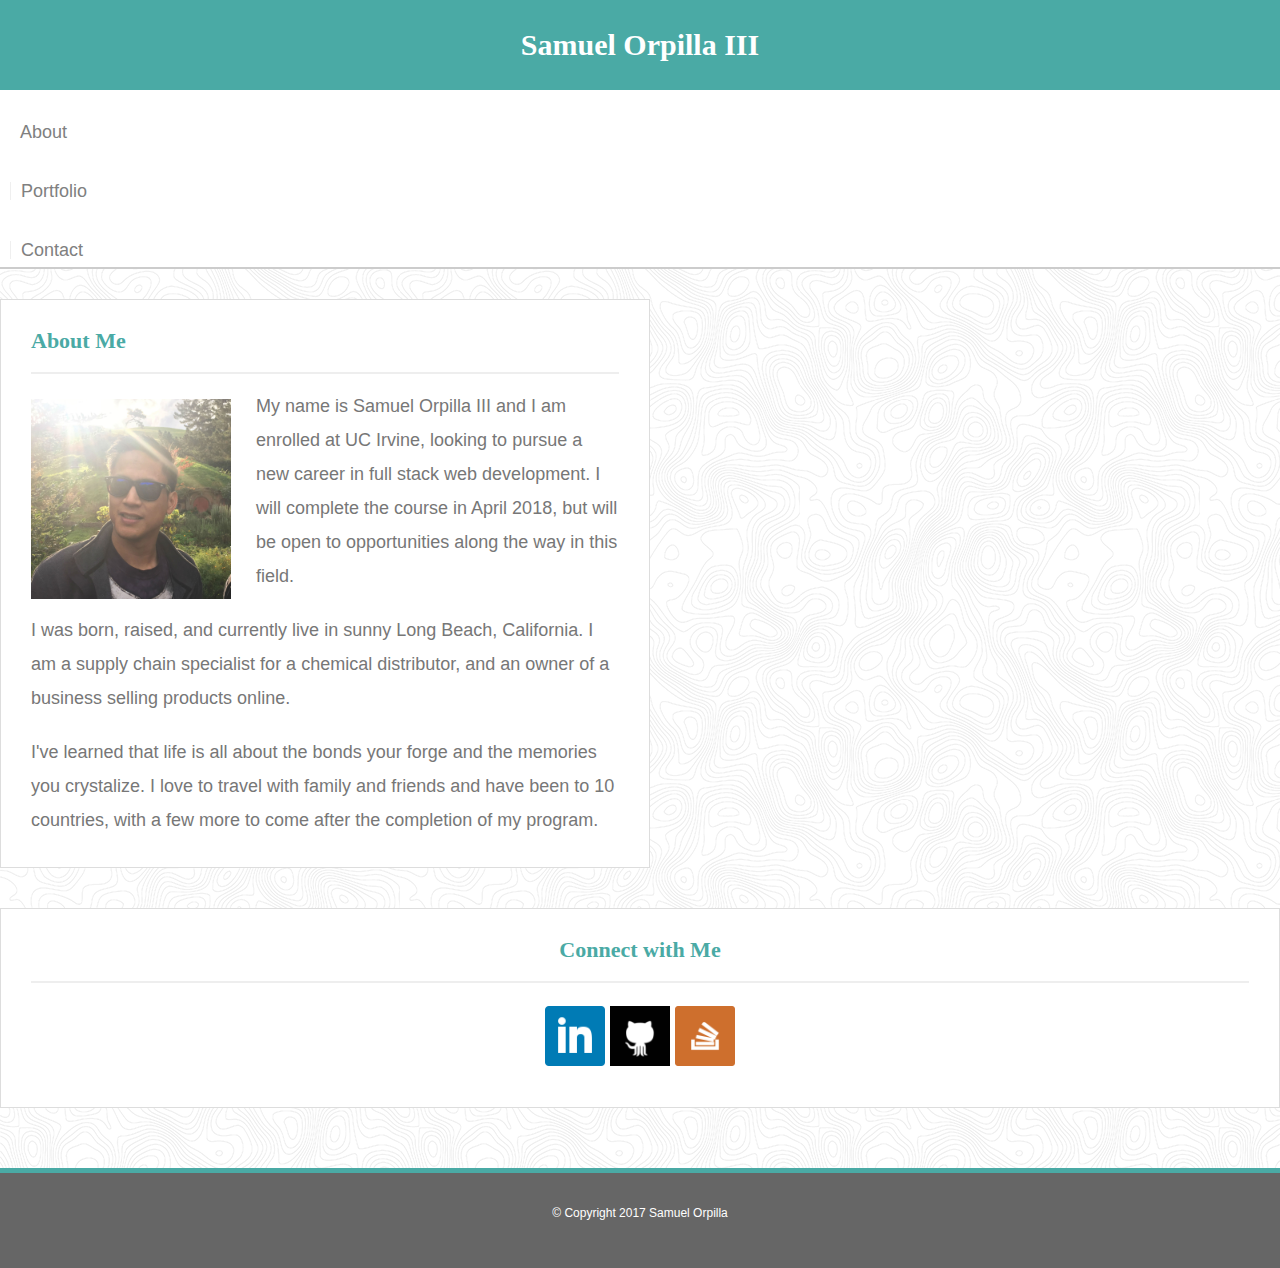
<file: index.html>
<!DOCTYPE html>
<html>
<head>
	<title>Samuel Orpilla's Portfolio</title>
	<link rel="stylesheet" type="text/css" href="assets/css/reset.css">

<link rel="stylesheet" href="https://maxcdn.bootstrapcdn.com/bootstrap/4.0.0-beta/css/bootstrap.min.css" integrity="sha384-/Y6pD6FV/Vv2HJnA6t+vslU6fwYXjCFtcEpHbNJ0lyAFsXTsjBbfaDjzALeQsN6M" crossorigin="anonymous">
<link rel="stylesheet" type="text/css" href="assets/css/style.css">
	<meta name="viewport" content="width=device-width, initial-scale=1">
</head>
<body>
	<div class ="container">

		<div class = "row" id="row1">
			
				<div class = "col-12 col-sm-12 col-md-6 col-lg-6 col-xl-6">
					<div class="heading">Samuel Orpilla III
					</div>	
				</div>
				
				<div class = "col-8 col-sm-8 col-md-6 col-lg-6 col-xl-6" id = "nav-menu">
					<ul class="nav justify-content-end">  <!--  class="nav justify-content-end -->
					  <li class="nav-item">
					    <a class="nav-link active" href="index.html">About</a>
					  </li>
					  <li class="nav-item">
					    <a class="nav-link" id = "nav-link2"href="portfolio.html">Portfolio</a>
					  </li>
					  <li class="nav-item">
					    <a class="nav-link" id = "nav-link3"href="contact.html.">Contact</a>
					  </li>
				 
					</ul>
				</div>
			
		</div>

		<div class = "row">
			<div class = "col-12 col-sm-12 col-md-8 col-lg-8 col-xl-8">
				<section class="main-section">
					<h3>About Me</h3>
					
					<!--  article to go under the title  -->
								
					<img id="picture-profile" src="assets/images/profile_sam.jpg" alt="Profile Picture">
					<p>My name is Samuel Orpilla III and I am enrolled at UC Irvine, looking to pursue a new career in full stack web development. I will complete the course in April 2018, but will be open to opportunities along the way in this field.
					</p>
					<p>I was born, raised, and currently live in sunny Long Beach, California. I am a supply chain specialist for a chemical distributor, and an owner of a business selling products online.
					</p>
					<p>I've learned that life is all about the bonds your forge and the memories you crystalize. I love to travel with family and friends and have been to 10 countries, with a few more to come after the completion of my program.
					</p>	
				</section>	
			</div>
			
			<div class = "col-12 col-sm-12 col-md-4 col-lg-4 col-xl-4">
				
				<aside class="aside">
					<div id="connect">

						<h3>Connect with Me</h3>
						
						
						<a href="https://www.linkedin.com/in/samuel-orpilla-8a162b148/" target="_blank" class="icon_social-link"><img src="assets/images/icon_linkedin.png" alt="linkedin icon" class="icon-social">
						</a>
						<a href="https://github.com/orpillasam" target="_blank" class="icon_social-link"><img src="assets/images/icon_github.png" alt="Github icon" class="icon-social">
						</a>
						<a href="https://stackoverflow.com/users/8595556/sam-orpilla" target="_blank" class="icon_social-link"><img src="assets/images/icon_stackoverflow.png" alt="Stackoverflow icon" class="icon-social">
						</a>
					</div>
				</aside>
			</div>
		</div>

		<div class = "row">
			<div class = "col-sm-12">

				<footer class="footer">
					<p> &copy Copyright 2017 Samuel Orpilla</p>
				</footer>	
			</div>
		</div>
	</div>		
</body>
</html>
</file>
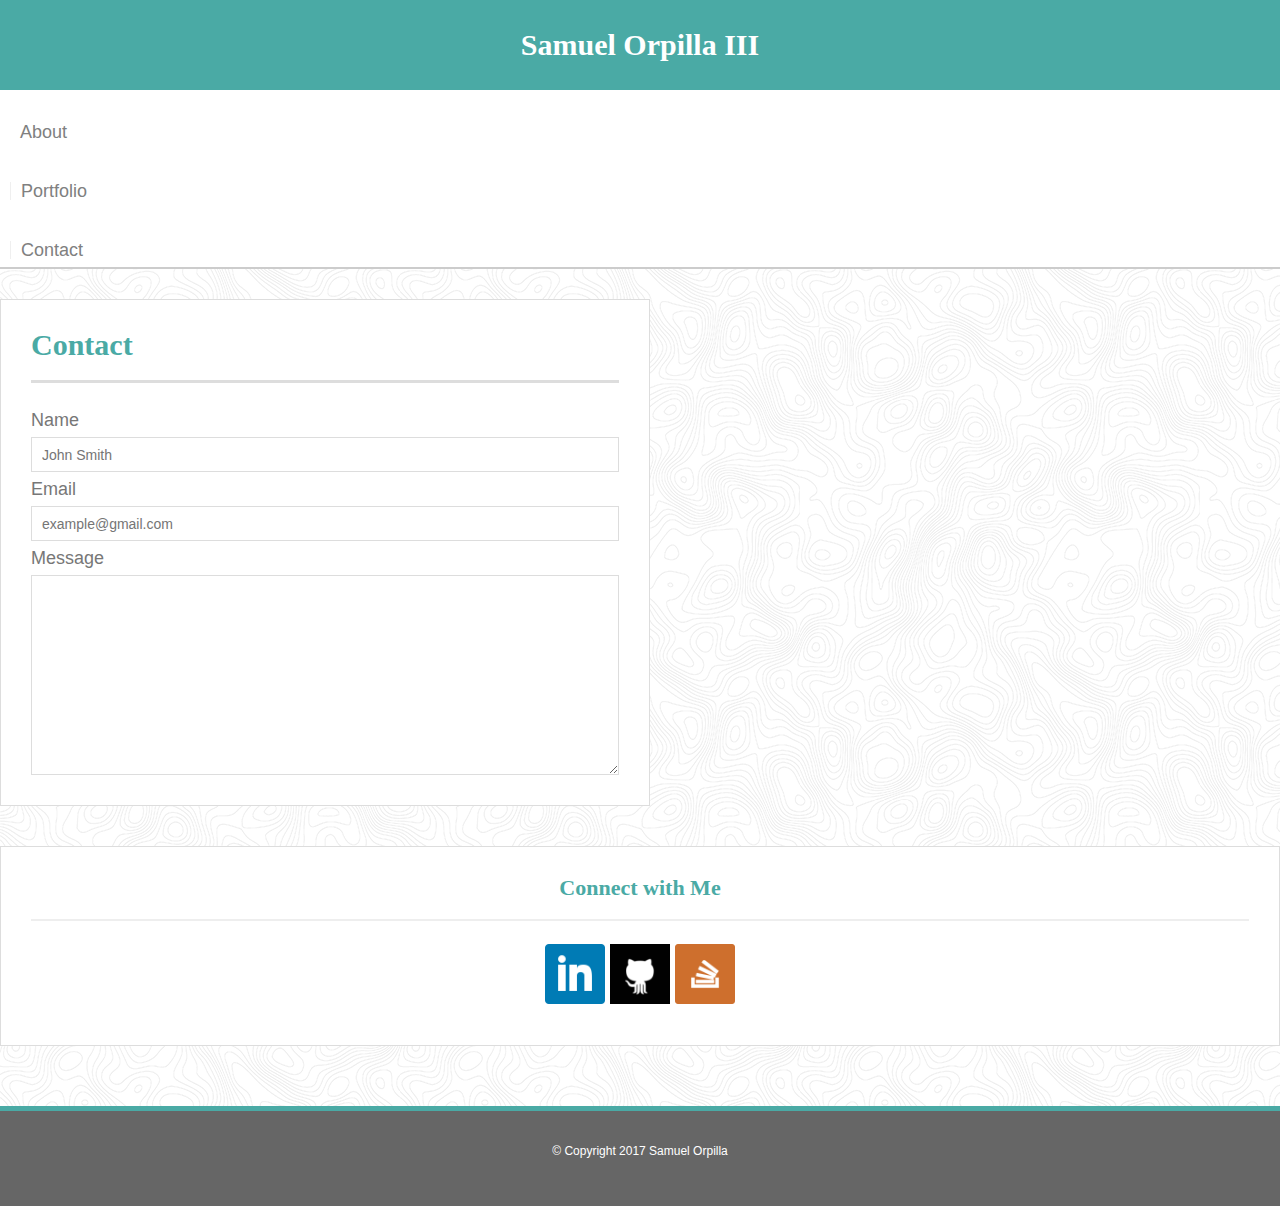
<file: contact.html>
<!DOCTYPE html>
<html>
<head>
	<title>Samuel Orpilla's Portfolio</title>
	<link rel="stylesheet" type="text/css" href="assets/css/reset.css">
	<link rel="stylesheet" type="text/css" href="assets/css/style.css">
<link rel="stylesheet" href="https://maxcdn.bootstrapcdn.com/bootstrap/4.0.0-beta/css/bootstrap.min.css" integrity="sha384-/Y6pD6FV/Vv2HJnA6t+vslU6fwYXjCFtcEpHbNJ0lyAFsXTsjBbfaDjzALeQsN6M" crossorigin="anonymous">
<link rel="stylesheet" type="text/css" href="assets/css/style.css">
	
</head>
<body>

	<!-- to seperate content from footer to make footer sticky  -->
	<div class ="container">
		<!-- Header the full length of the screen-->
		<div class = "row" id="row1">
			
				<div class = "col-12 col-sm-12 col-md-6 col-lg-6 col-xl-6">
					<div class="heading">Samuel Orpilla III
					</div>	
				</div>
				<div class = "col-8 col-sm-8 col-md-6 col-lg-6 col-xl-6" id = "nav-menu">
					<ul class="nav justify-content-center">  <!--  class="nav justify-content-end -->
					   <li class="nav-item">
					    <a class="nav-link active" href="index.html">About</a>
					  </li>
					  <li class="nav-item">
					    <a class="nav-link" id = "nav-link2"href="portfolio.html">Portfolio</a>
					  </li>
					  <li class="nav-item">
					    <a class="nav-link" id = "nav-link3"href="contact.html.">Contact</a>
					  </li>
				 
					</ul>
				</div>
		</div>

		<!--  container to keep section, article and aside to a determined size  -->
		<div class = "row">
			<div class = "col-12 col-sm-12 col-md-8 col-lg-8 col-xl-8">
			<!--  section to stay to the left of the screen  -->
				<section class="main-section">
					<h1>Contact</h1>
						<!--  form with name, email and message  -->
					<form class="form-contact">
						<ul>
				          <li>
				            <label for="name">Name</label>
				            <input type="text" id="name" name="name" placeholder="John Smith" required="required">
				          </li>
				          <li>
				            <label for="email">Email</label>
				            <input type="email" id="email" name="email" placeholder="example@gmail.com" required="required">
				          </li>
				          <li>
				            <label for="message">Message</label>
				            <textarea id="message" name="message" required="required"></textarea>
				          </li>
				        </ul>
						
					</form>
				</section>
			</div>

			<div class = "col-12 col-sm-12 col-md-4 col-lg-4 col-xl-4">	
			<!--  aside to stay on the right of the screen -->
				<aside class="aside">
					<div id="connect">

						<h2>Connect with Me</h2>
						
						
						<a href="https://www.linkedin.com/in/samuel-orpilla-8a162b148/" target="_blank" class="icon_social-link"><img src="assets/images/icon_linkedin.png" alt="linkedin icon" class="icon-social">
						</a>
						<a href="https://github.com/orpillasam" target="_blank" class="icon_social-link"><img src="assets/images/icon_github.png" alt="Github icon" class="icon-social">
						</a>
						<a href="https://stackoverflow.com/users/8595556/sam-orpilla" target="_blank" class="icon_social-link"><img src="assets/images/icon_stackoverflow.png" alt="Stackoverflow icon" class="icon-social">
						</a>
						
				</aside>
			</div>
		</div>
	
		
			<!-- Footer to stay sticker to the bottom  -->

		<div class = "row">
			<div class = "col-sm-12">
				<footer class="footer">
					<p> &copy Copyright 2017 Samuel Orpilla</p>
				</footer>
			</div>
		</div>
	</div>
</body>
</html>
</file>
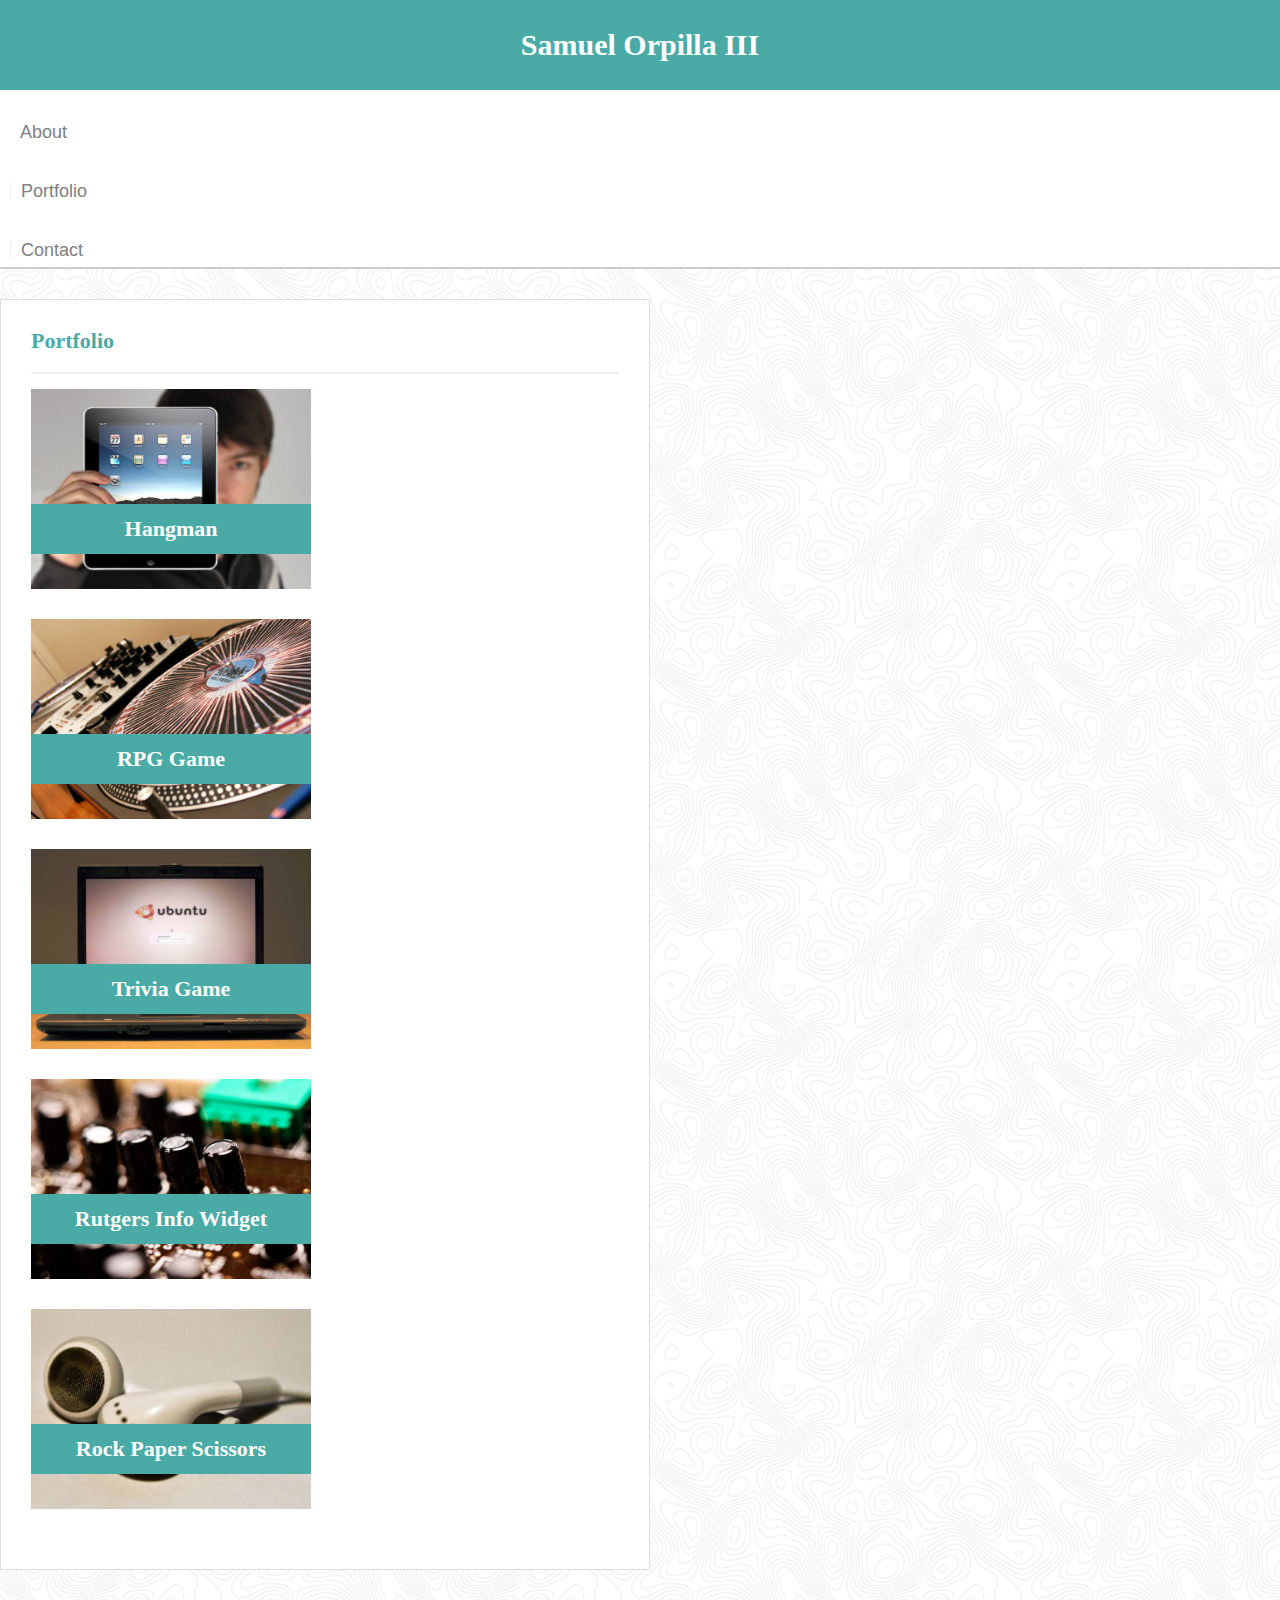
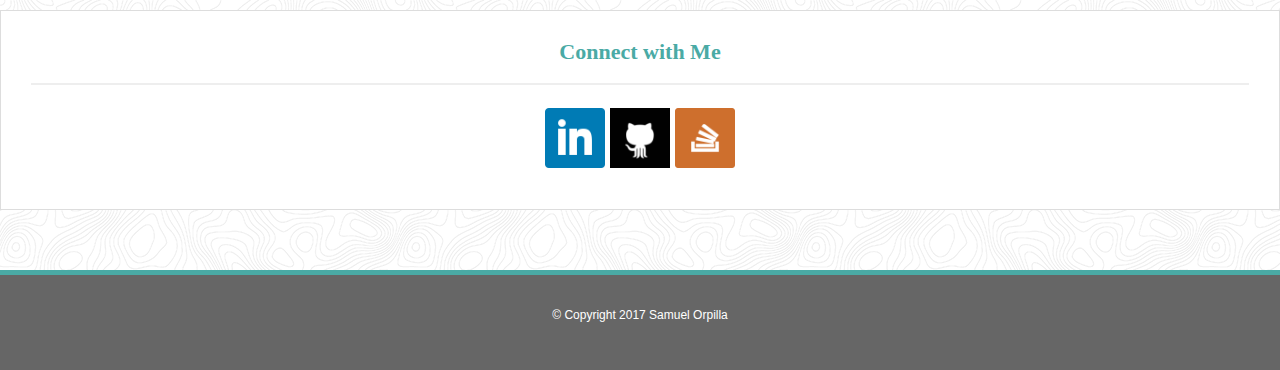
<file: portfolio.html>
<!DOCTYPE html>
<html>
<head>
	<title>Samuel Orpilla's Portfolio</title>
	<link rel="stylesheet" type="text/css" href="assets/css/reset.css">

	<link rel="stylesheet" href="https://maxcdn.bootstrapcdn.com/bootstrap/4.0.0-beta/css/bootstrap.min.css" integrity="sha384-/Y6pD6FV/Vv2HJnA6t+vslU6fwYXjCFtcEpHbNJ0lyAFsXTsjBbfaDjzALeQsN6M" crossorigin="anonymous">

	<link rel="stylesheet" type="text/css" href="assets/css/style.css">
	<meta name="viewport" content="width=device-width, initial-scale=1">
</head>
<body>

	<!-- to seperate content from footer to make footer sticky  -->
	<div class ="container">
		<!-- Header the full length of the screen-->
		<div class = "row" id="row1">
			
			<div class = "col-12 col-sm-12 col-md-6 col-lg-6 col-xl-6">
				<div class="heading">Samuel Orpilla III
				</div>	
			</div>
			<div class = "col-8 col-sm-8 col-md-6 col-lg-6 col-xl-6" id = "nav-menu">
				<ul class="nav justify-content-center">  <!--  class="nav justify-content-end -->
				   <li class="nav-item">
				    <a class="nav-link active" href="index.html">About</a>
				  </li>
				  <li class="nav-item">
				    <a class="nav-link" id = "nav-link2" href="portfolio.html">Portfolio</a>
				  </li>
				  <li class="nav-item">
				    <a class="nav-link" id = "nav-link3" href="contact.html">Contact</a>
				  </li>
				</ul>
			</div>
		</div>

		<!--container to keep section, article and aside to a determined size-->
		<div class = "row">
			<div class = "col-12 col-sm-12 col-md-8 col-lg-8 col-xl-8">
				<section class="main-section">
					<h3>Portfolio</h3>
					
					<div class ="row">

						<div class = "col-12 col-sm-12 col-md-12 col-lg-6 col-xl-6">
							<div class="box-portfolio">
								<img  class="picture-portfolio" src="assets/images/port1.jpg" alt="Portfolio 1">
								<a href="#" target="_blank" ><h3 class="box-portfolio-text">Hangman</h3>
								</a>
							</div>
						</div>
						<div class = "col-12 col-sm-12 col-md-12 col-lg-6 col-xl-6">		
							<div class="box-portfolio" id="box-portfolio-right">
								<img  class="picture-portfolio"  src="assets/images/port2.jpg" alt="Portfolio 2">	
								<a href="#" target="_blank"><h3 class="box-portfolio-text">RPG Game</h3>
								</a>
							</div>	
						</div>
							
					</div>
					<div class ="row">
						<div class = "col-12 col-sm-12 col-md-12 col-lg-6 col-xl-6">	
							<div class="box-portfolio">
								<img  class="picture-portfolio"  src="assets/images/port3.jpg" alt="Portfolio 3">
								<a href="#" target="_blank"><h3 class="box-portfolio-text">Trivia Game</h3>
								</a>
							</div>
						</div>
						<div class = "col-12 col-sm-12 col-md-12 col-lg-6 col-xl-6">
							<div class="box-portfolio" id="box-portfolio-right">
								<img  class="picture-portfolio"  src="assets/images/port4.jpg" alt="Portfolio 4">
								<a href="#" target="_blank"><h3 class="box-portfolio-text">Rutgers Info Widget</h3>
								</a>
							</div>	
						</div>
					</div>	
					<div class ="row">		
						<div class = "col-12 col-sm-12 col-md-6 col-lg-6 col-xl-6">
							<div class="box-portfolio">
								<img class="picture-portfolio" src="assets/images/port5.jpg" alt="Portfolio 5">
								<a href="#" target="_blank"><h3 class="box-portfolio-text">Rock Paper Scissors</h3>	
								</a>	
							</div>
						</div>
					</div>
				</section>
			</div>
		

			<div class = "col-12 col-sm-12 col-md-4 col-lg-4 col-xl-4">
			<!--  aside to stay on the right of the screen -->
				<aside class="aside">
					<div id="connect">

						<h3>Connect with Me</h3>
						
						
						<a href="https://www.linkedin.com/in/samuel-orpilla-8a162b148/" target="_blank" class="icon_social-link"><img src="assets/images/icon_linkedin.png" alt="linkedin icon" class="icon-social">
						</a>
						<a href="https://github.com/orpillasam" target="_blank" class="icon_social-link"><img src="assets/images/icon_github.png" alt="Github icon" class="icon-social">
						</a>
						<a href="https://stackoverflow.com/users/8595556/sam-orpilla" target="_blank" class="icon_social-link"><img src="assets/images/icon_stackoverflow.png" alt="Stackoverflow icon" class="icon-social">
						</a>
					</div>
				</aside>
			</div>
		</div>
	
		<!-- Footer to stay sticker to the bottom  -->
	
		<div class = "row">
			<div class = "col-sm-12">
				<footer class="footer">
					<p> &copy Copyright 2017 Samuel Orpilla</p>
				</footer>
			</div>
		</div>
	</div>
</body>
</html>
</file>
<file: assets/css/style.css>
#row1 {
	background-color: white;
	margin-bottom: 30px;
	border-bottom: 2px solid #cccccc;
}


html {
	height 100%;/*sticker footer attribute*/
}
* {
  box-sizing: border-box;
}

body {
	color: #777777;
	font-family: Arial, "Helvetica Neue", Helvetica, sans-serif;
	background-image: url("topography.png");
	font-size: 18px;
	line-height: 34px;
	display: flex;
	flex-direction: column;/*sticker footer attribute*/
	height: 100vh;/*sticker footer attribute*/
}
p:last-child {
  margin-bottom: 0;
}

h1, h2, h3, p {
	margin-bottom: 20px;
}
h1 {
  padding-bottom: 20px;
  font-size: 30px;
  line-height: 30px;
  border-bottom: 3px solid #ddd;
}

h1,
h2,
h3 {
  font-family: Georgia, Times, "Times New Roman", serif;
  font-weight: 700;
  color: #4aaaa5;
}
h3,
.aside h2 {
  padding-bottom: 20px;
  margin-bottom: 15px;
  line-height: 22px;
  border-bottom: 2px solid #eee;
  font-size: 22px;
 
}
/*.container {
  width: 100%;
  max-width: 960px;
  margin: 0 auto;
  clear: both;
}
.container-header{
	width: 100%;
  max-width: 960px;
  margin: 0 auto;
  clear: both;

}*/

/*sticker footer attribute*/
.container-sticky {
	flex: 1 0 auto;
}

/*.container-header {
	width: 100%;
	margin: auto;
}
*/
.header {
	position: relative;
	background-color: #ffffff;
	color: #777777;
	border-bottom: 2px solid #cccccc;
	overflow: auto;
	z-index: 99;
	width: 100%;
	margin-bottom: 30px;
	
}

.heading {
/*  float: left;*/
  width: auto;
  height: 90px;
  font-family: Georgia, Times, "Times New Roman", serif;
  font-size: 30px;
  font-weight: 700;
  line-height: 90px;
  color: #fff;
  text-align: center;
  text-decoration: none;
  background: #4aaaa5;
}

.nav-item {
	/*float: right;*/
	margin-top: 25px;
}

.nav-item a {
	display: inline-block;
	text-decoration: none;
	color: #4aaaa5;
	padding-left: 10px;
	margin-left: 10px;
	line-height: 18px;
}

#nav-link2, #nav-link3 {
	border-left: 1px solid #efefef;
}

.nav-item a:link, .nav-item a:visited {
	text-decoration: none;
	color: #808080;
}

.menu-nav a:hover {
	color: #4aaaa5;
}

.menu-nav a:active {
	color: #aa6b4a;
}

.main-section {
	
	background-color: #ffffff;
	border: 1px solid #dddddd;
	max-width: 650px;
	width: 100%;
	margin-bottom: 40px;
	padding: 30px;
}

/*.title-section {
	border-bottom: 2px solid #cccccc;
	width: auto;
	height: auto;
	color: #4aaaa5;

	margin: 0 30px;
}*/

.article-section {
	position: relative;
	height: auto;
	margin: 30px 30px;
}

.aside {
	float: 
	width: 100%;
	min-width: 0px;
	padding: 30px;
	margin-bottom: 20px;
	color: #4aaaa5;
	border: 1px solid #dddddd;
	background-color: #ffffff;
	text-align: center;
}

.aside_title {
	margin: 0 30px;
	color: #4aaaa5;
	border-bottom: 2px solid #cccccc;
}

.aside_content {
	margin: 20px 0px;
}

.icon-social {
	width: 60px;
	height: 60px;
	margin-top: 8px;
	margin-right: 10px;
}
.icon-social:last-child {
  margin-right: 0;
}

.icon_social-link:link {
	text-decoration: none;
}

#picture-profile{
	width: 200px;
	height: auto;
	float: left;
	margin-top: 10px;
	margin-right: 25px;


}

.form-line {
	line-height: 22px;
	width: 99%
}

.button-form-submit {
	background-color: #4aaaa5;
	color: white;
	border: none;
	text-align: center;
	width: 100px;
	height: 34px;
	margin-top: 10px;
	font-size: 18px;
}

.box-portfolio {
	position: relative;
	width: 280px;
	height: 200px;
	display: block;

	margin-bottom: 30px
}
/*change opacity on hover over portfolio pictures*/
.box-portfolio:hover .picture-portfolio {
	opacity: 0.3;
}

.picture-portfolio {
	position: absolute;
	display: block;
	
	width: 100%;
	height: 200px;
	opacity: 1;  /*change opacity on hover over portfolio pictures*/
	transition: .3s ease;  /*change opacity on hover over portfolio pictures*/
	backface-visibility: hidden;  /*change opacity on hover over portfolio pictures*/
}

/*#box-portfolio-right {
	float: right;
}*/

.box-portfolio-text {
	border-bottom: none;
	bottom: 20px;
	position: absolute;
	color: white;
	text-align: center;
	background-color: #4aaaa5;
	height: 50px;
	width: 280px;
	line-height: 50px;
}

.box-portfolio-text:hover {
	color: #aa6b4a;
}

.box-portfolio-text:active {
	color: #5d2e16;
}

.footer {
	clear:left;
	display:block;
	text-align: center;
	border-top: 5px solid #4aaaa5;
	background-color: #666666;
	height: 100px;
	color: white;
	font-size: 12px;
	line-height: 80px;
	margin-top: 60px;
	flex-shrink: 0; /* Prevent Chrome, Opera, and Safari from letting these items shrink to smaller than their content's default minimum size. */
}

/* contact page */

#contact-form ul {
  margin-bottom: 20px;
}

#contact-form li {
  margin-bottom: 10px;
}

label,
input[type=text],
input[type=email],
textarea {
  display: block;
  width: 100%;
}

input[type=text],
input[type=email],
textarea {
  height: 35px;
  padding: 0 10px;
  font-size: 14px;
  border: 1px solid #ddd;
}

textarea {
  height: 200px;
}

input[type=submit] {
  padding: 10px 30px;
  font-size: 18px;
  color: #fff;
  cursor: pointer;
  background: #4aaaa5;
  border: 0 none;
}


/*@media screen and (max-width: 980px) {

	.container-sticky{
  		width: 980px;
  	}

	.container, .container-header{
		width: 768px;
	}

	.main-section{
		width: 450px;
	}

	.aside{

		width: 270px;
	}

	#picture-profile{
		width: 100%;
		height: auto;
		float: left;
		margin-bottom: 20px;
	}
	
	.box-portfolio {
		position: relative;
		width: 100%; 
		height: 270px;
		display: block;
		float: left;	
		margin-bottom: 30px;
}

	.box-portfolio-text {
	
		position: absolute;
		color: white;
		text-align: center;
		background-color: #4aaaa5;
		height: 60px;
		width: 100%;
		line-height: 60px;
	}

	.picture-portfolio {
		position: absolute;
		width: 100%;
		height: 270px;
		margin-bottom: 30px;
		opacity: 1; 
		transition: .3s ease;  
		backface-visibility: hidden; 
	}


	#box-portfolio-right {
		float: left;
	}

}

@media screen and (max-width: 768px) {


  	.container-sticky{
  		width: 768px;
  	}
	.container-header{
		margin: 0 20px;
		width: 688px;
	}
	
	.main-section{
		
		margin: 0 20px;
		width: 100%;
	}
	.aside{
		text-align: left;
		float:left;
		min-width: 688px;
		max-width: 688px;
		margin: 30px 20px;
	}

	#picture-profile{
		width: 300px;
		height: auto;
		float: left;
		margin-top: 10px;
		margin-right: 25px;
}

	.box-portfolio {
		position: relative;
		width: 280px; 
		height: 200px;
		display: block;
		float: left;	
		margin-bottom: 30px;
}

	.box-portfolio-text {
		
		position: absolute;
		color: white;
		text-align: center;
		background-color: #4aaaa5;
		height: 50px;
		width: 100%;
		line-height: 50px;
	}

	.picture-portfolio {
		position: absolute;
		width: 280px;
		height: 200px;
		margin-bottom: 30px;
		opacity: 1; 
		transition: .3s ease;  
		backface-visibility: hidden; 
	}


	#box-portfolio-right {
		float: right;
	}
}

/*/*@media screen and (max-width: 640px) {


	.nav {
	 ;
	
	}


//*

	.heading {
		position: static;
		float: none;
		  width: 600px;
	}

	
	


 	.container-sticky{
  		width: 640px;
  	}

	.container-header{
		width: 600px;
	}

	.main-section{
		
		max-width: 600px;
		float: left;
	}
	.aside{
		
		float: left;
		max-width: 600px;
	}

	#picture-profile{
	width: 100%;
	height: auto;
	float: none;
	margin-bottom: 20px;
	}

	.heading {
		position: static;
		float: none;
		  width: 600px;
	}

	.menu-nav {
		width: 600px;
		float: none;
		margin: 10px 0;
	}

	.menu-nav a {
		display: inline-block;
		text-decoration: none;
		color: #4aaaa5;
		padding-left: 55px;
		margin-left: 55px;
		line-height: 18px;
		border-left: 1px solid #efefef;
	}

.box-portfolio {
		position: relative;
		width: 100%; 
		height: 405px;
		display: block;
		float: left;	
		margin-bottom: 30px;
}

	.box-portfolio-text {
		font-size: 28px;
		position: absolute;
		color: white;
		text-align: center;
		background-color: #4aaaa5;
		height: 80px;
		width: 100%;
		line-height: 80px;
	}

	.picture-portfolio {
		position: absolute;
		width: 100%;
		height: 405px;
		margin-bottom: 30px;
		opacity: 1;  
		transition: .3s ease;  
		backface-visibility: hidden;  
	}


	#box-portfolio-right {
		float: left;
	}
}
</file>
